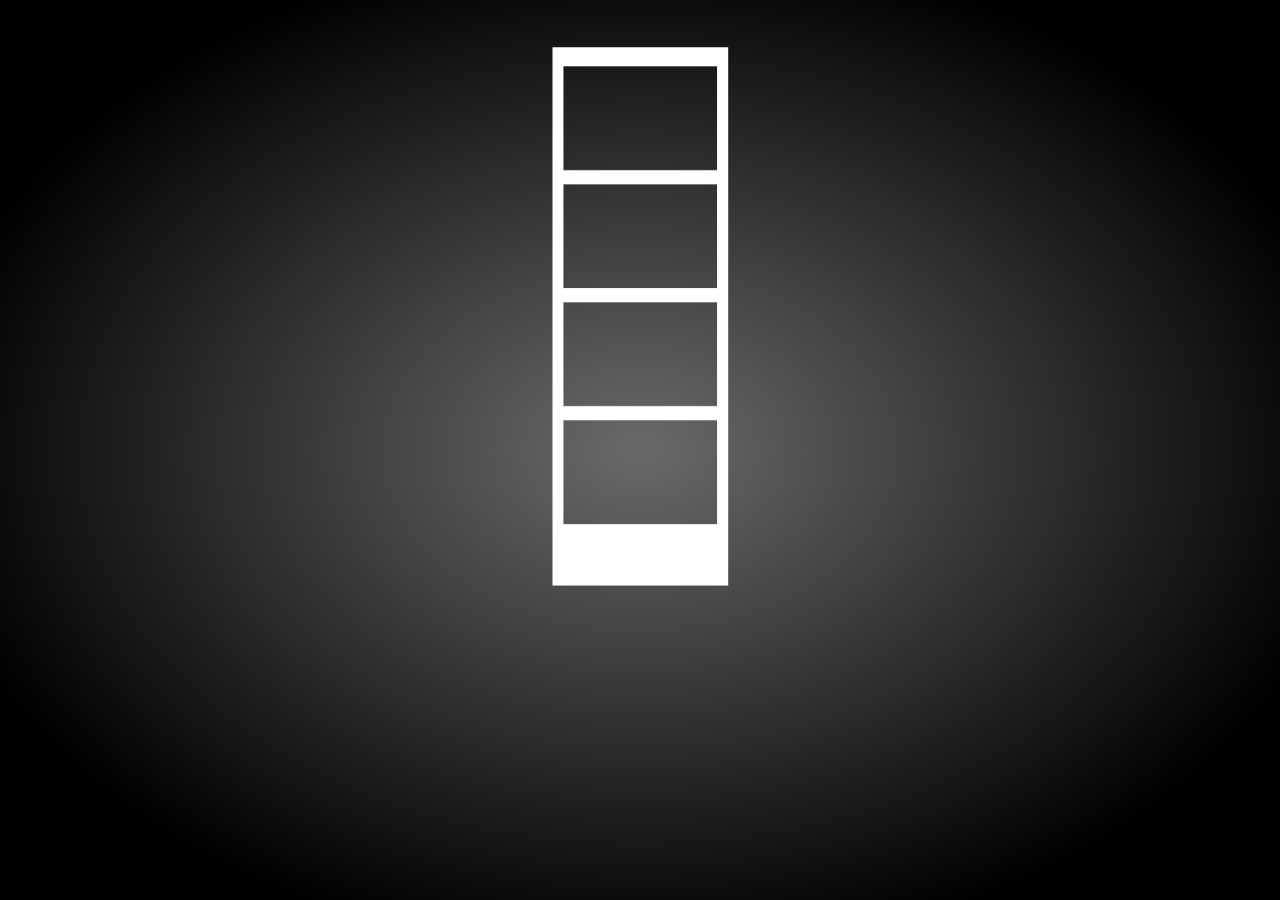
<file: frames.html>
<html>
    <head>
        <meta charset="UTF-8">
        <meta name="viewport" content="width=device-width,height=device-height, intial-scale=1.0">

        <link rel="stylesheet" href="style.css">
        <script src="script.js" defer></script>
        <title>choose a frame!</title>
    </head>

    <body class="framesBody">
        <div class="carousel">
            <div class="frame">
                <img src="assets/white.png" alt="plain white frame" id="white">
            </div>
            <div class="frame">
                <img src="assets/black.png" alt="plain black frame" id="black">
            </div>
            <div class="frame">
                <img src="assets/blackEdited.png" alt="black frame with emojis" id= "blackEdited">
            </div>
            <div class="frame">
                <img src="assets/maroon.png" alt="plain maroon frame" id="maroon">
            </div>
            <div class="frame">
                <img src="assets/maroonFrame_edited.png" alt="maroon frame edited with emoji" id="maroonEdited">
            </div>
            <div class="frame">
                <img src="assets/arirang.png" alt="maroon frame edited with emoji" id="maroonEdited">
            </div>
            <div class="frame">
                <img src="assets/skz.png" alt="maroon frame edited with emoji" id="maroonEdited">
            </div>
            <div class="frame">
                <img src="assets/txt.png" alt="maroon frame edited with emoji" id="maroonEdited">
            </div>
            <div class="frame">
                <img src="assets/snowglobe.png" alt="maroon frame edited with emoji" id="maroonEdited">
            </div>
        </div>
    </body>
    
</html>
</file>
<file: style.css>
html, body{
    overflow: hidden;
}

.index{
    background-color: #000000;
}

.logo-container{
    display: flex;
    width: 100%;
    overflow: visible;
    margin: 0 auto;

}
.Logo{
    margin-left: 23%;
    margin-right: auto;
    display: block;
    margin-top: 10%;
    margin-bottom: auto;
    width: 650px;
    height: auto;
    flex-shrink: 0;
    object-fit: contain;
}

.snap-button
{
  background-color: #ffffff;
  border: none;
  color: #000000;
  text-align: center;
  justify-content: center;
  font-family: "Castoro Titling", serif;
  display: inline-block;
  font-size: 20px;
  cursor: pointer;
  position: relative;
  top: 56%;
  bottom: 40%;
  left: 45%;
  border-radius: 15px;
  padding: 7px;
  width: 90px;
  margin-top: 10%;
}

.framesBody
{
    background-image: radial-gradient( #696666 2%, #000000 80%);
}

.frame{
    flex: 0 0 100%;
    scroll-snap-align: center;
    display: grid;
    place-items: center;
    position: relative;
    box-sizing: border-box;
    justify-content: center;
    align-items: center;
    align-self: center;
    scale: 70%;
    gap: 20px;
}

.frame img {
    grid-area: 1/1;
    z-index: 2;
}

.carousel{
    display: flex;
    align-items: center;
    align-content: center;
    margin: 0 auto;
    transform: translateY(-10%);
    scroll-snap-type: x mandatory;
    scroll-behavior: snap;
    overflow-x: auto;
    width: 350px;
    -ms-overflow-style: none;
    scrollbar-width: none;
    anchor-name: --frame-carousel;
}

.carousel::-webkit-scrollbar{
    display: none;
}

.carousel::scroll-button(*){
    position: absolute;
    position-anchor: --frame-carousel;
    align-self: anchor-center;
    border-radius: 25px;
    border: none;
    font-size: 2rem;
    color: none;
    place-items: center;
    z-index: 30;
} 

.carousel::scroll-button(left){
    content: "◄" / "Previous";
    position-area: left center;
    translate: 100% 0;
}

.carousel::scroll-button(right){
    content: "►" / "Previous";
    align-content: center;
    position-area: right center;
    translate: -100% 0;
}

.snapBody{
    background-image: radial-gradient( #696666 2%, #000000 80%);
}

.wrapper{
    display: flex;
    flex-direction: row;
    align-items: center;
    gap: 25px;
}
.container{
    align-items: center;
    justify-content: center;
    margin-left: 30%;
    margin-top: -5%;
    border-radius: 10px;
}

.shutter{
    background-color: #ffffff;
    border: none;
    color: #000000;
    text-align: center;
    margin-left: 25%;
    font-family: "Castoro Titling", serif;
    display: inline-block;
    font-size: 20px;
    cursor: pointer;
    position: relative;
    border-radius: 15px;
    padding: 7px;
    width: 90px;
    margin-top: -10%;
}

.camera-snapshot{
    scale: 60%;
    background-color: transparent;
    display: flex;
    line-height: 0;
    position: absolute;
    margin-left: 60%;
    margin-top: 10%;
}

.camera-snapshot canvas{
    max-height: 100%;
    width: auto;
}

.timer{
    position: absolute;
    font-size: 70px;
    justify-content: center;
    margin-left: 10%;
    margin-top: -10.5%;
}

.instructions{
    font-family: "Castoro Titling", serif;
    color: #ffffff;
    position: absolute;
    font-size: 20px;
    justify-content: center;
    margin-top: -10%;
    margin-left: 30%;
}

.download{
    background-color: #ffffff;
    border: none;
    color: #000000;
    text-align: center;
    margin-left: 25%;
    font-family: "Castoro Titling", serif;
    display: inline-block;
    font-size: 20px;
    cursor: pointer;
    position: relative;
    border-radius: 15px;
    padding: 7px;
    width: 95px;
    margin-top: 8%;
    margin-left: 67.5%;
}
</file>
